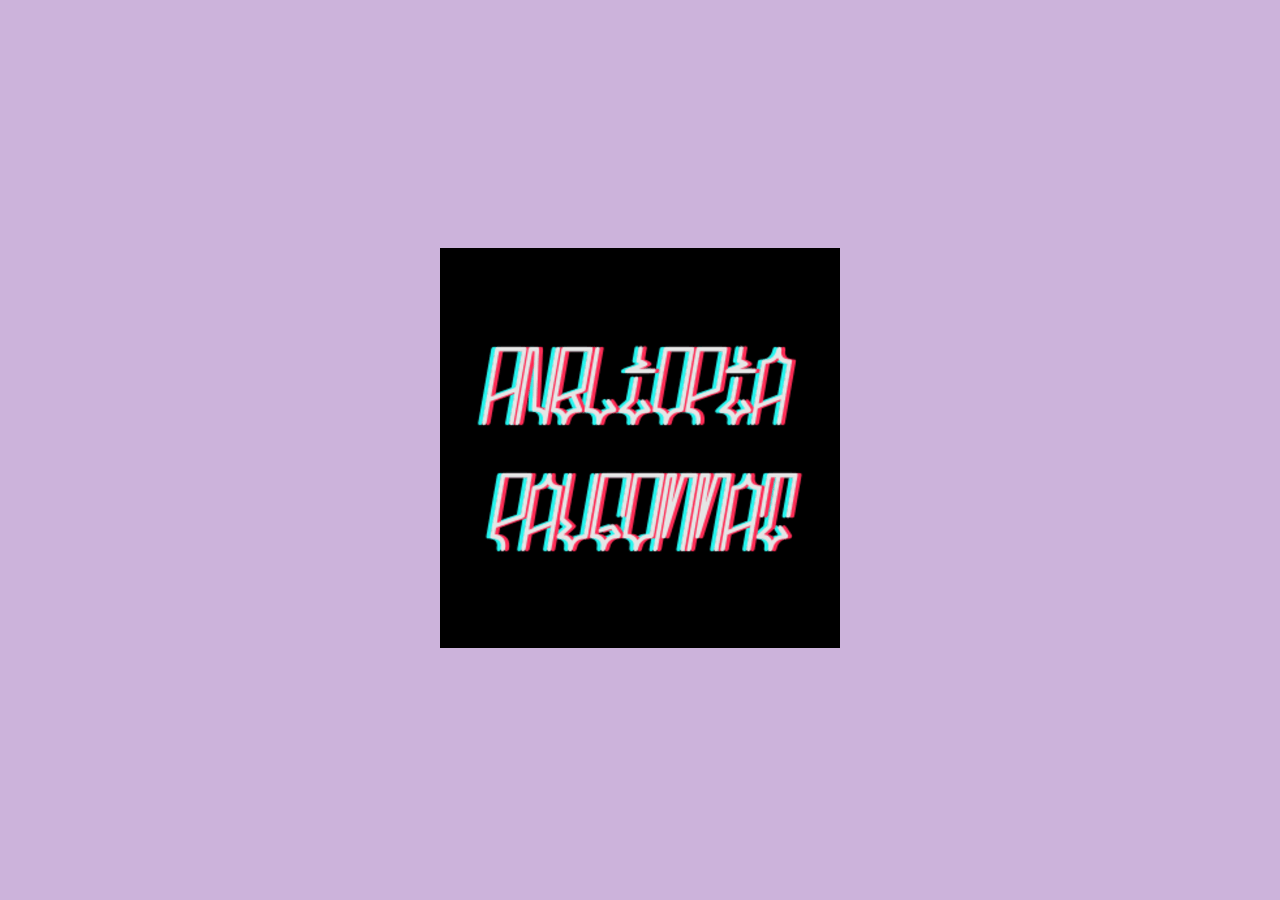
<file: html/index.html>
<!DOCTYPE html>
<html lang="en">
<head>
    <meta charset="UTF-8">
    <meta http-equiv="X-UA-Compatible" content="IE=edge">
    <meta name="viewport" content="width=device-width, initial-scale=1.0">
    <title>Ambliopía</title>
    <link rel="stylesheet" href="../styles/style.css" />
</head>
<body>

    <div class="gallery">
        <a href="#"><img src="../images/paugommat_picture.png" alt="paugommat"></a>
        <a href="animation1.html"><img src="../images/animation1.png" alt="a cyan ball in a white background"></a>
        <a href="animation2.html"><img src="../images/solar-system.png" alt="a solar system"></a>
        <a href="animation3.html"><img src="../images/stars.png" alt="two balls and a star"></a>
    </div>

</body>
</html>
</file>
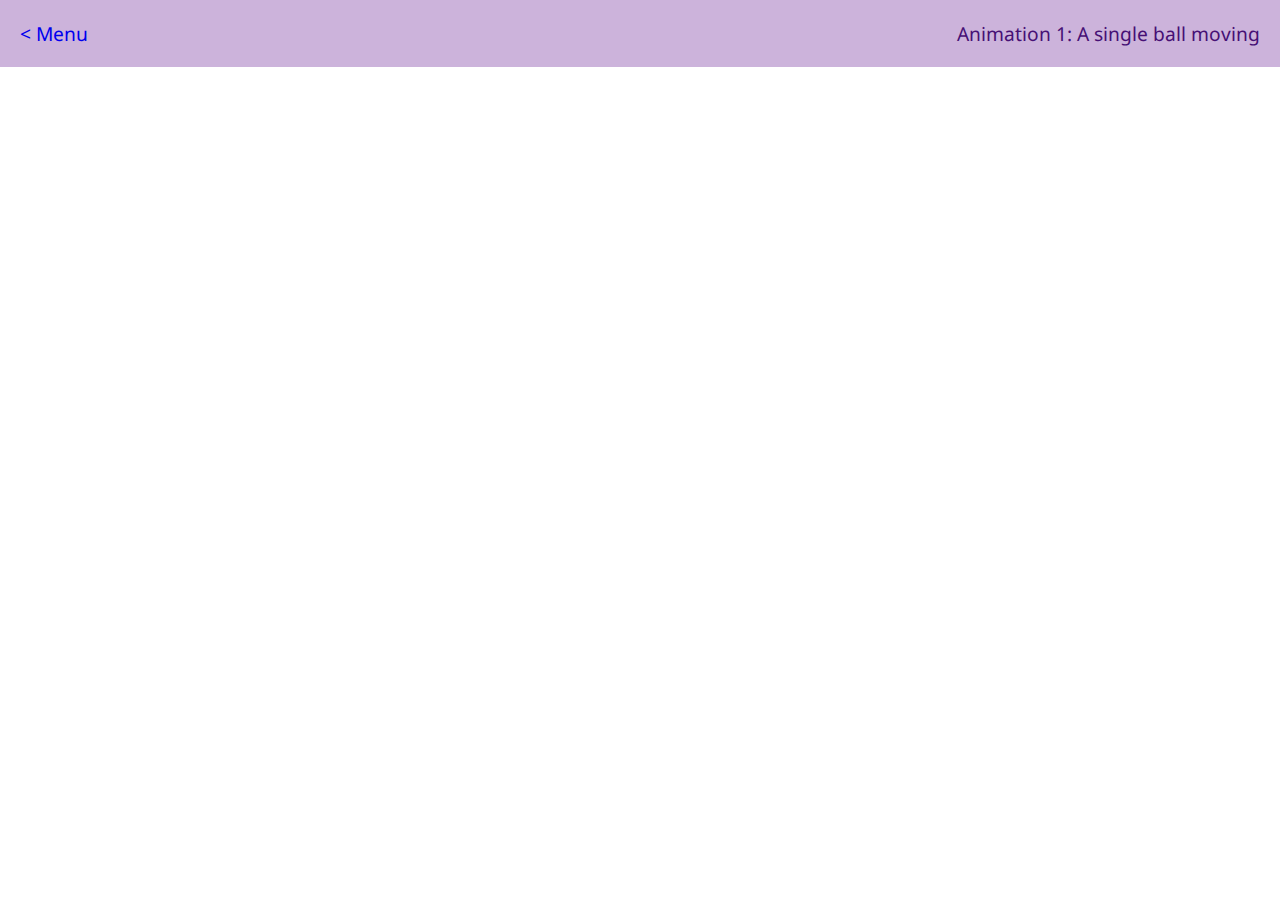
<file: html/animation1.html>
<!DOCTYPE html>
<html lang="en">
<head>
    <meta charset="UTF-8">
    <meta http-equiv="X-UA-Compatible" content="IE=edge">
    <meta name="viewport" content="width=device-width, initial-scale=1.0">
    <link rel="stylesheet" href="../styles/anim-window.css">
    <link rel="stylesheet" href="../styles/animation1.css">
    <title>Animation 1</title>
</head>
<body>
    <div class="menu"><a href="index.html"> < Menu</a></div>
    <p>Animation 1: A single ball moving</p>
    <div class="container">
        <div class="ball"></div>
    </div>
</body>
</html>
</file>
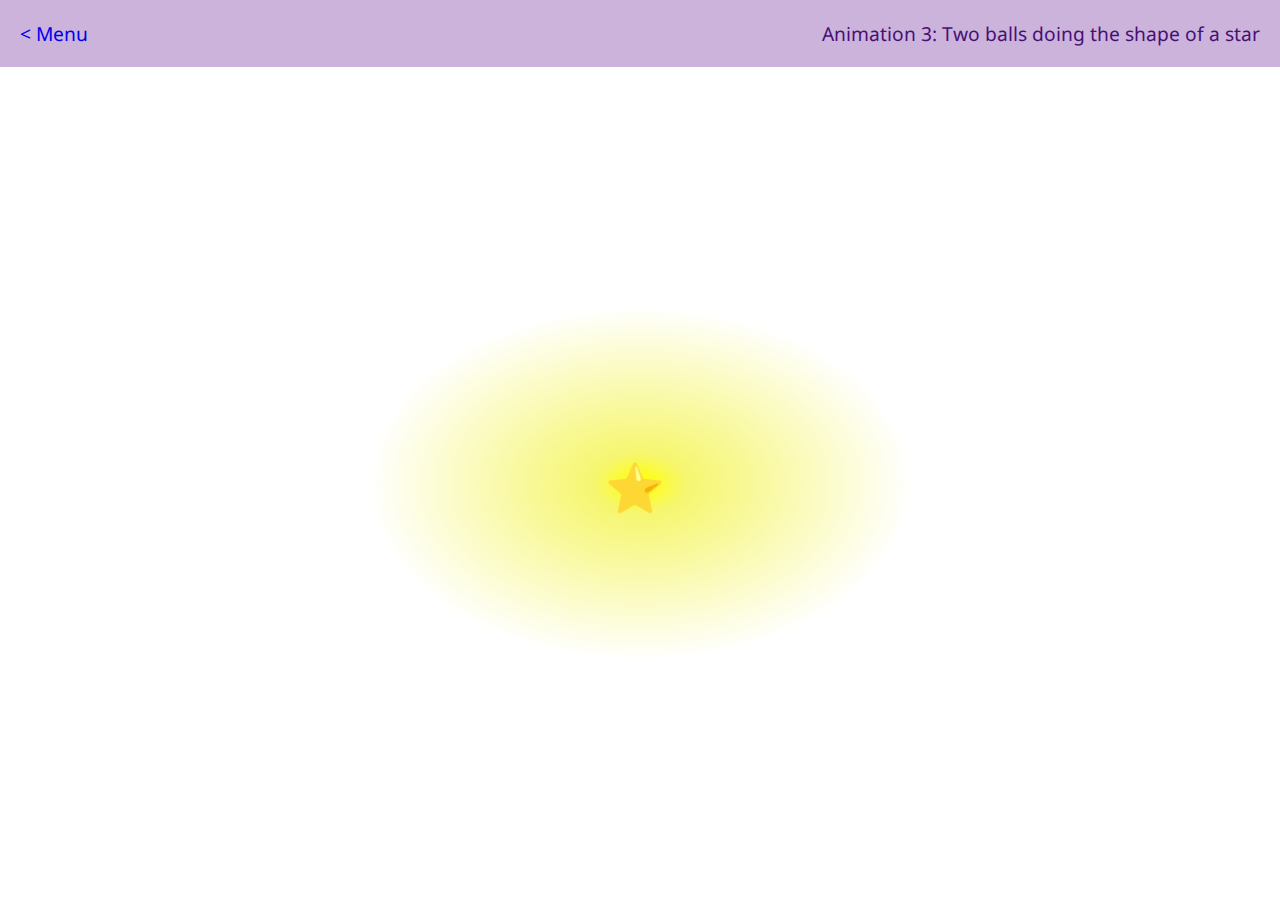
<file: html/animation3.html>
<!DOCTYPE html>
<html lang="en">
<head>
    <meta charset="UTF-8">
    <meta http-equiv="X-UA-Compatible" content="IE=edge">
    <meta name="viewport" content="width=device-width, initial-scale=1.0">
    <link rel="stylesheet" href="../styles/anim-window.css">
    <link rel="stylesheet" href="../styles/animation3.css">
    <title>Animation 3</title>
</head>
<body>
    <div class="menu"><a href="index.html"> < Menu</a></div>
    <p>Animation 3: Two balls doing the shape of a star</p>
    <div class="container">
        <div class="ball" id="normal"></div>
        <div class="ball" id="reverse"></div>
        <div class="star">⭐</div>
    </div>
</body>
</html>
</file>
<file: styles/style.css>
/* -------------SLIDER---------------- */

:root{
  --bg-color-1:hsl(278, 35%, 78%);
  --bg-color-2: hsl(337, 100%, 89%);
  --bg-color-3: hsl(208, 97%, 87%);
  --bg-color-4: hsl(209, 100%, 82%);

  --img-size: 400px;
  --img-perspective: perspective(calc(2.5*var(--img-size)));

  --duration-anim: 9s;
}

body {
  margin: 0;
  min-height: 100vh;
  display: grid;
  place-content: center;
  background: var(--bg-color-1);
  animation: bg-color-anim var(--duration-anim) infinite;
}

.gallery {
  
  display: grid;
  transform-style: preserve-3d;
  animation: rotation-anim var(--duration-anim) infinite cubic-bezier(.5,-0.5,.5,1.5);
}

.gallery a {
  grid-area: 1/1;
  width: var(--img-size);
  aspect-ratio: 1;
  transform: var(--img-translation, ) translateZ(calc(var(--img-size)/2));
}

.gallery a:nth-child(1) {cursor: auto;}
.gallery a:nth-child(2) {--img-translation: rotateY(-90deg)}
.gallery a:nth-child(3) {--img-translation: rotateY( -180deg)}
.gallery a:nth-child(4) {--img-translation: rotateY(-270deg)}

.gallery:hover {
    cursor: pointer;
    animation-play-state: paused;
}

@keyframes bg-color-anim {
  0%,20%   {background: var(--bg-color-1)}
  20%,40% {background: var(--bg-color-2)}
  40%,60% {background: var(--bg-color-3)}
  60%,80% {background: var(--bg-color-4)}
  80%, 100% {background-color: var(--bg-color-1);}
}


@keyframes rotation-anim {
    0%,20%   {transform: var(--img-perspective)}
    20%,40% {transform: var(--img-perspective) rotateY(90deg)}
    40%,60% {transform: var(--img-perspective) rotateY(180deg)}
    60%,80% {transform: var(--img-perspective) rotateY(270deg)}
    80%,100% {transform: var(--img-perspective) rotateY(360deg)}
}
</file>
<file: styles/anim-window.css>
@import url('https://fonts.googleapis.com/css2?family=Noto+Sans:wght@500&display=swap');

* {
    margin: 0;
    padding: 0;
    box-sizing: border-box;
  }

:root {
  --header-color: hsl(278, 35%, 78%);
  --text-color: hsl(272, 76%, 26%);
}

body{
    display: grid;
    grid-template-columns: 1fr 3fr;
    grid-template-rows: 1fr 15fr;
    height: 100vh;
}

.menu {
    padding: 20px;
    font-size: larger;
    background:  var(--header-color);
    font-family: 'Noto Sans', sans-serif;
}

a {
    text-decoration: none;
}

a:hover{
    color: var(--text-color);
}

p {
    background-color: var(--header-color);
    display: flex;
    align-items: center;
    justify-content: right;
    padding: 20px;
    font-size: larger;
    font-family: 'Noto Sans', sans-serif;
    color: var(--text-color);
    cursor: default;
}

.container {
    grid-row: 2;
    grid-column: 1 /span 2;
    padding: 20px;
}
</file>
<file: styles/animation1.css>
/* --------------BALL--------------- */

:root{ 
  --ball-color-1: hsl(119, 100%, 50%); 
  --ball-color-2:hsl(0, 100%, 50%);
  --ball-color-3:hsl(180, 100%, 50%);
  --ball-color-4:hsl(60, 100%, 50%);
  --ball-color-5:hsl(240, 100%, 50%);

  --ball-size: 50px;

  --duration-anim-color: 10s;
  --duration-anim-movement: 20s;
}

.ball {
    position: fixed;
    left: 25%;
    top: 10%;
    height: var(--ball-size);
    width: var(--ball-size);
    border-radius: 50%;

    animation: ball-color-anim var(--duration-anim-color) infinite,
                x-axis var(--duration-anim-movement) infinite cubic-bezier(.49,.87,.92,.78),
                y-axis var(--duration-anim-movement) infinite cubic-bezier(.88,.25,.1,.69);
  }

@keyframes ball-color-anim {
    0%,19%  {background: radial-gradient(at 30% 30%, var(--ball-color-1), hsl(0, 0%, 0%))}
    20%,39% {background: radial-gradient(at 30% 30%, var(--ball-color-2), hsl(0, 0%, 0%))}
    40%,59% {background: radial-gradient(at 30% 30%, var(--ball-color-3), hsl(0, 0%, 0%))}
    60%,79% {background: radial-gradient(at 30% 30%, var(--ball-color-4), hsl(0, 0%, 0%))}
    80%,99% {background: radial-gradient(at 30% 30%, var(--ball-color-5), hsl(0, 0%, 0%))}
}

@keyframes x-axis {
    0%  {left: 25%}
    10%  {left: 15%}
    20%  {left: 36%}
    25% {left: 72%}
    30% {left:50%}
    40% {left: 20;}
    50% {left: 60%}
    65% {left:32%}
    75% {left: 87%}
    100% {left: 25%}
}

@keyframes y-axis {
    0%  {top: 10%}
    15% {top: 73%}
    20% {top: 25%}
    25% {top: 53%}
    50% {top: 91%}
    65% {top: 84%}
    75% {top: 42%}
    100% {top: 10%}
}
</file>
<file: styles/animation3.css>
:root{
    --ball-color-1: hsl(197, 82%, 53%);
    --ball-color-2: hsl(197, 82%, 20%);
    --ball-color-3: hsl(119, 82%, 46%);
    --ball-color-4: hsl(119, 82%, 26%);
    --ball-color-5: hsl(20, 82%, 46%);
    --ball-color-6: hsl(20, 82%, 26%);
    --ball-color-7: hsl(284, 75%, 61%);
    --ball-color-8: hsl(284, 75%, 21%);
    --sky-color-1: hsl(197, 72%, 86%);
    --sky-color-2: hsl(197, 72%, 66%);
    --ground-color-1: hsl(23, 95%, 40%);
    --ground-color-2: hsl(28, 92%, 20%);
    --ball-diameter: 70px;
}

.container{
    display: grid;
    grid-template-rows: 12fr 2fr;
    padding: 0px;

    background: radial-gradient(at 50% 50%, hsl(60, 100%, 50%) 0%, hsl(60, 88%, 70%) 5%, white 30%)
}

.ball {
    position: absolute;
    width: var(--ball-diameter);
    height: var(--ball-diameter);
    border-radius: 100%;
    
    top: calc(20% - var(--ball-diameter) / 2);
    left: calc(50% - var(--ball-diameter) / 2);
}

#normal {
    animation: position 5s linear infinite,
                ball-color 20s linear infinite;
}

#reverse {
    animation: position 4s linear infinite reverse,
                ball-color 16s linear infinite reverse; 
    
}

.star{
    position: absolute;
    
    top: calc(55% - var(--ball-diameter) / 2);
    left: calc(50% - var(--ball-diameter) / 2);

    font-size: xxx-large;
    animation: flips 2s linear infinite;
}

@keyframes position {
    0% {
        transform: translate(0px, 0px);}
      10% {transform: translate(76px, 236px);}
      20% {transform: translate(230px,236px);}
      30% {transform: translate(123px,382px);}
      40% {transform: translate(200px,617px);}
      50% {transform: translate(0px, 471px);}
      60% {transform: translate(-200px, 617px);}
      70% {transform: translate(-123px, 382px);}
      80% {transform: translate(-230px, 236px);}
      90% {transform: translate(-76px, 236px);}
      100% {transform: translate(0px, 0px);}
}


@keyframes ball-color {
    0%{background: radial-gradient(at 50% 30%, var(--ball-color-1), var(--ball-color-2));}
    25%{background: radial-gradient(at 50% 30%, var(--ball-color-3), var(--ball-color-4));}
    50%{background: radial-gradient(at 50% 30%, var(--ball-color-5), var(--ball-color-6));}
    75%{background: radial-gradient(at 50% 30%, var(--ball-color-7), var(--ball-color-8));}
    100%{background: radial-gradient(at 50% 30%, var(--ball-color-1), var(--ball-color-2));}
}

@keyframes flips {
    from {
        transform: rotate(0deg);
    }
    to {
        transform: rotate(360deg);
    }
}
</file>
